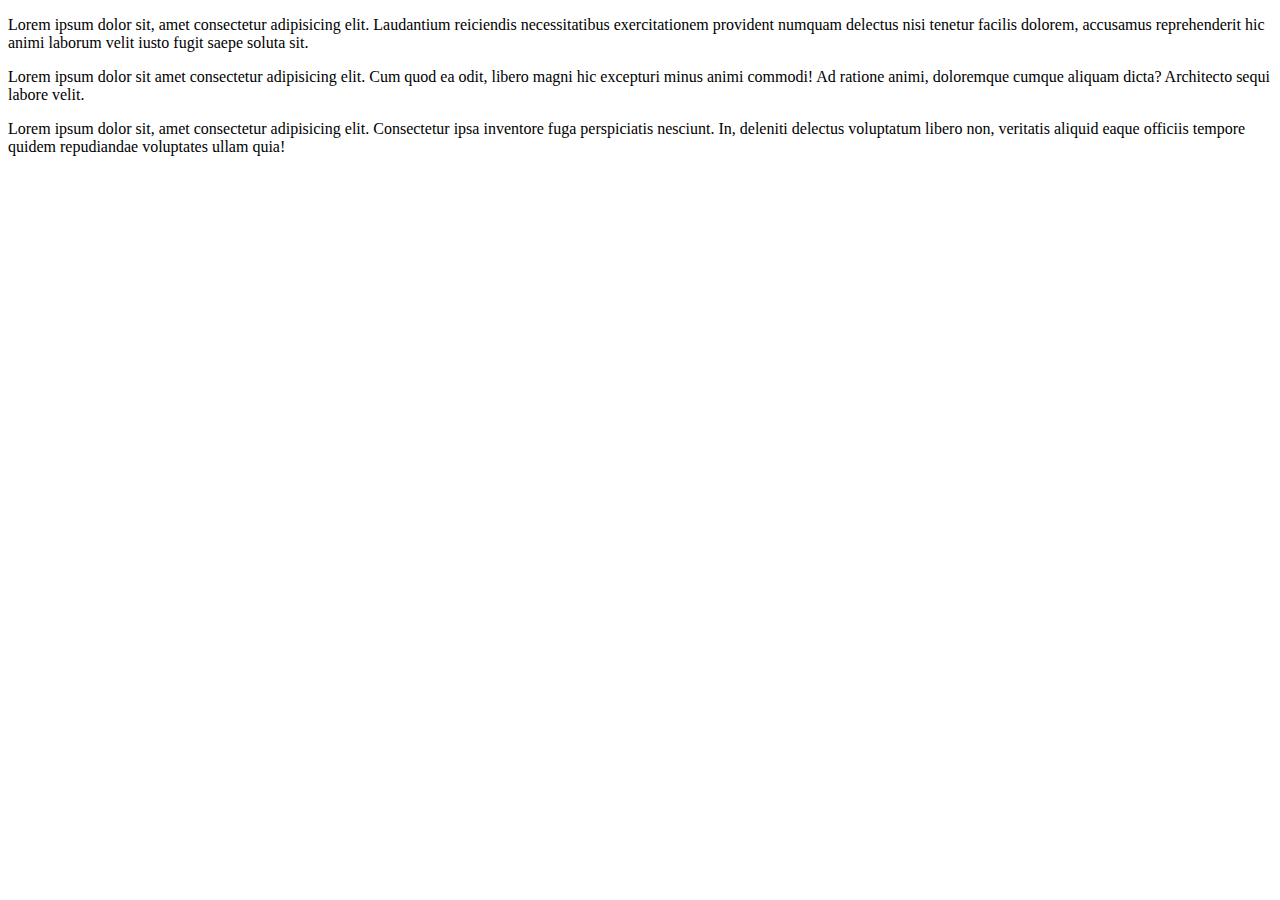
<file: condiciones.html>
<!DOCTYPE html>
<html lang="en">
<head>
    <meta charset="UTF-8">
    <meta http-equiv="X-UA-Compatible" content="IE=edge">
    <meta name="viewport" content="width=device-width, initial-scale=1.0">
    <title>Document</title>
</head>
<body>
    <p>
        Lorem ipsum dolor sit, amet consectetur adipisicing elit. Laudantium reiciendis necessitatibus exercitationem provident numquam delectus nisi tenetur facilis dolorem, accusamus reprehenderit hic animi laborum velit iusto fugit saepe soluta sit.
        
    </p>
    <p>
        Lorem ipsum dolor sit amet consectetur adipisicing elit. Cum quod ea odit, libero magni hic excepturi minus animi commodi! Ad ratione animi, doloremque cumque aliquam dicta? Architecto sequi labore velit.
    </p>
    <p>
        Lorem ipsum dolor sit, amet consectetur adipisicing elit. Consectetur ipsa inventore fuga perspiciatis nesciunt. In, deleniti delectus voluptatum libero non, veritatis aliquid eaque officiis tempore quidem repudiandae voluptates ullam quia!
    </p>
</body>
</html>
</file>
